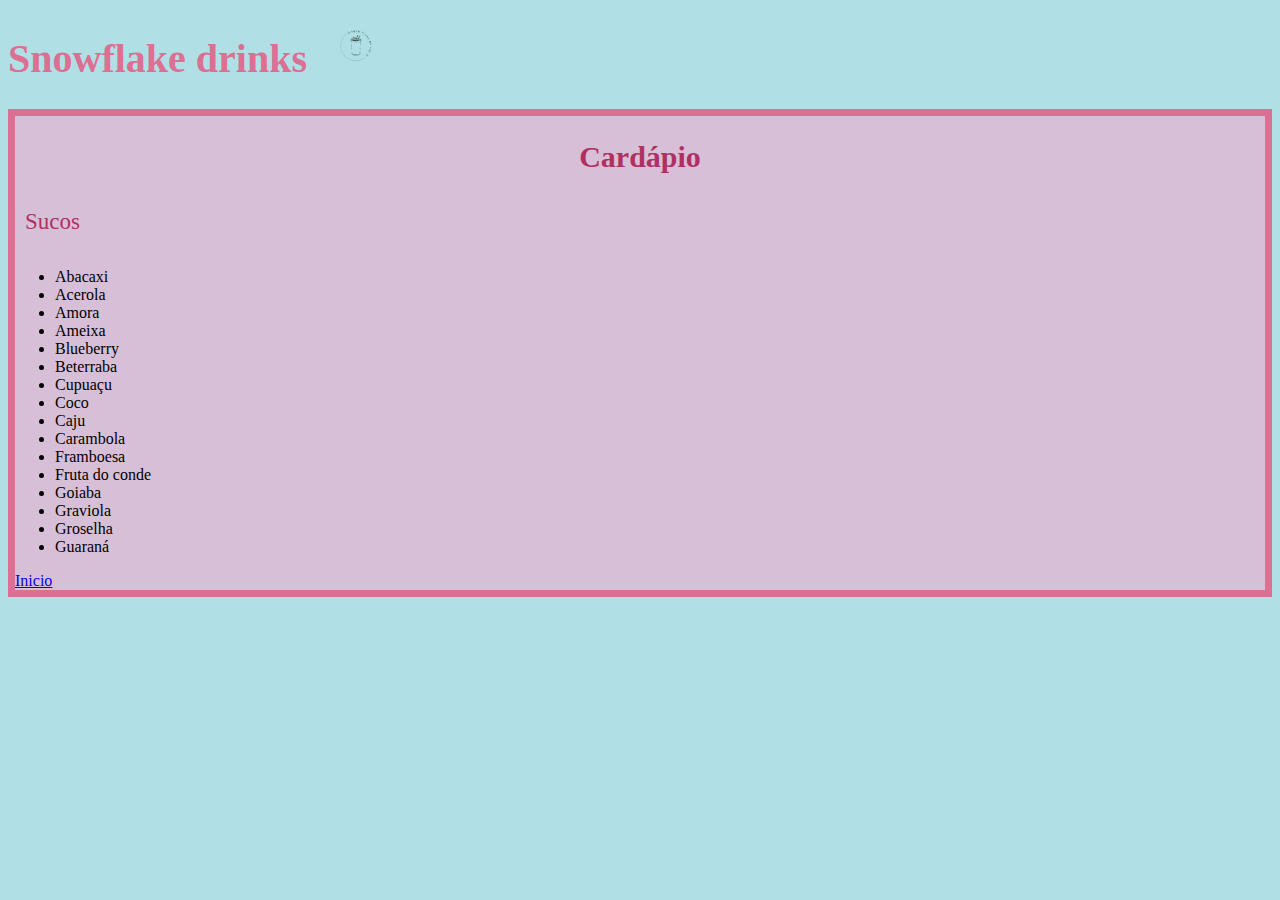
<file: cardapio.html>
<!DOCTYPE html>
<html lang="pt-br">
	<head>
		<meta charset="UTF-8">
		<title>Snowflake drinks</title>
		<link rel = "stylesheet" href = "style.css">
	</head>
	<body>
        	<div id = "inicio" >
			    <h1>Snowflake drinks</h1>
                <img id="logo"; src = "logo2.png">
            </div>
         	<div id = "cardapio" >
             		<h2> Cardápio </h2>
                   	<p>Sucos</p> 
             		<ul> 
                		<li> Abacaxi </li>
                        <li> Acerola </li>
                        <li> Amora </li>
                        <li> Ameixa </li> 
                        <li> Blueberry</li>
                        <li> Beterraba </li>
                        <li> Cupuaçu</li>
                        <li> Coco </li>
                        <li> Caju </li>
                        <li> Carambola </li>
                        <li> Framboesa</li>
                        <li>Fruta do conde
                        <li>Goiaba</li>
                        <li>Graviola</li>
                        <li>Groselha</li>
                        <li>Guaraná</li>
                            

			</ul>
            <a href="index.html">Inicio</a>
             </div>
	</body>
</html>
</file>
<file: style.css>
body{
                background: #B0E0E6;

            }
			#inicio { 
				background: #B0E0E6;
                
			}
			h1{
				font-size: 40px;
				text-align: left;
				color: #DB7093;
                display: inline-block;
		    	}
             #logo {
                 margin-left: 20px;
		 width: 50px;
             }
            h2{
                font-size: 30px;
                text-align: center; 
                color: #B03060

            }
			p{
				font-size: 23px;
				text-align: left;
				color: #B03060;
                padding: 10px;
		    	}
			#sucos{
			    width: 100%;
			    margin-left: 25%;
                margin-bottom: 10px;
			}
			#cardapio{
                		background: #D8BFD8; 
                        border: 7px solid #DB7093;
           		}
</file>
